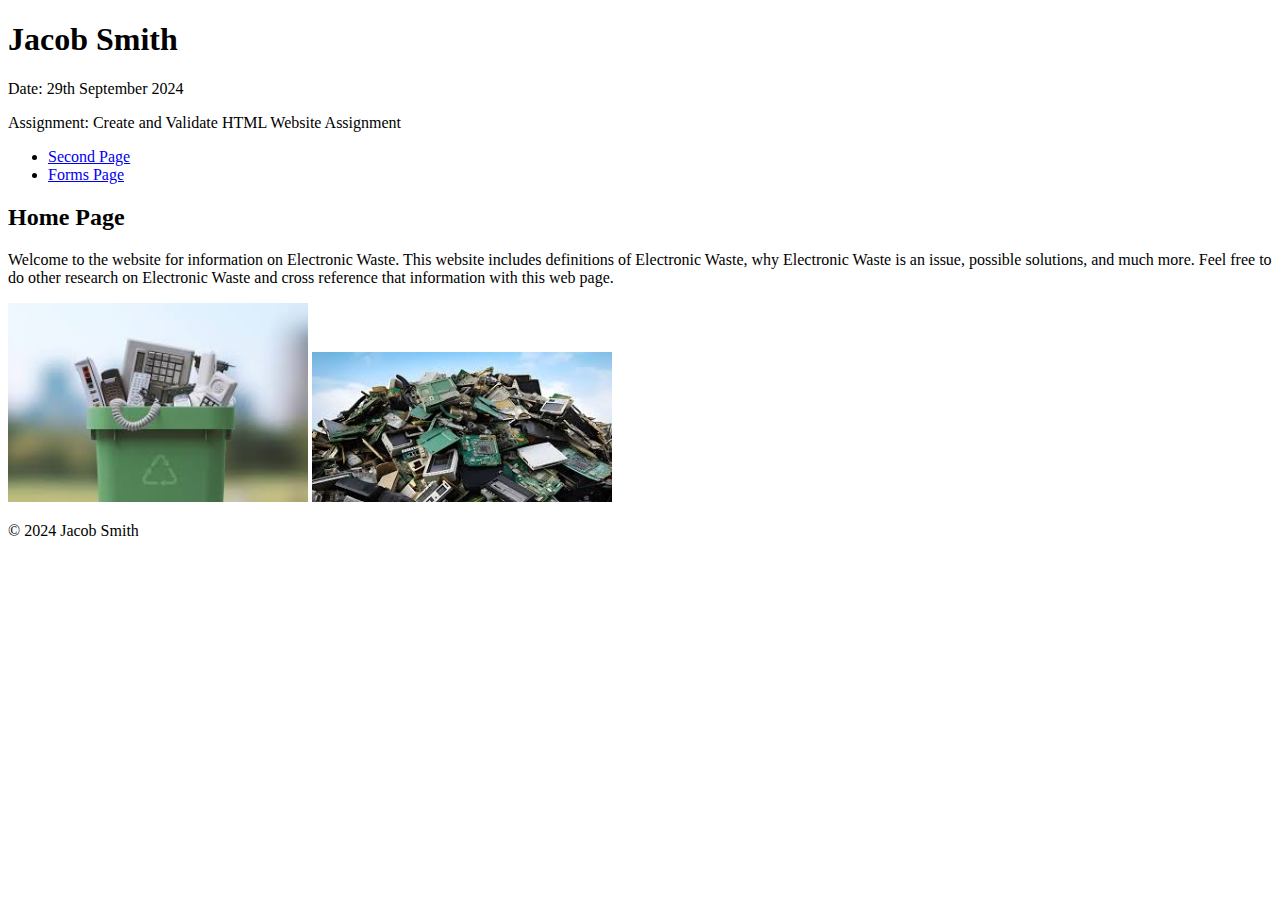
<file: index.html>
<!DOCTYPE html>
<html lang="en">
<head>
    <meta charset="UTF-8">
    <meta name="viewport" content="width=device-width, initial-scale=1.0">
    <meta http-equiv="X-UA-Compatible" content="IE=edge">
    <title>Electronic Waste - Home Page</title>
</head>
<body>
    <!-- Header section with name, date, and assignment title -->
    <header>
        <h1>Jacob Smith</h1>
        <p>Date: 29th September 2024</p>
        <p>Assignment: Create and Validate HTML Website Assignment</p>
    </header>
 <nav>
        <ul>
            <li><a href="second-page.html">Second Page</a></li>
            <li><a href="forms-page.html">Forms Page</a></li>
        </ul>
    </nav>
    <!-- Main content -->
    <main>
        <section>
            <h2>Home Page</h2>
            <p>Welcome to the website for information on Electronic Waste. This website includes definitions of Electronic Waste, why Electronic Waste is an issue, possible solutions, and much more. Feel free to do other research on Electronic Waste and cross reference that information with this web page.</p>
            
            <!-- Adding images of electronic waste -->
            <img src="recycle bin.jpg" alt="Recycle bin with electronic waste" width="300">
            <img src="laptop mountain.jpg" alt="Mountain of electronic waste" width="300">
        </section>
    </main>

    <!-- Footer -->
    <footer>
        <p>&copy; 2024 Jacob Smith</p>
    </footer>
</body>
</html>
</file>
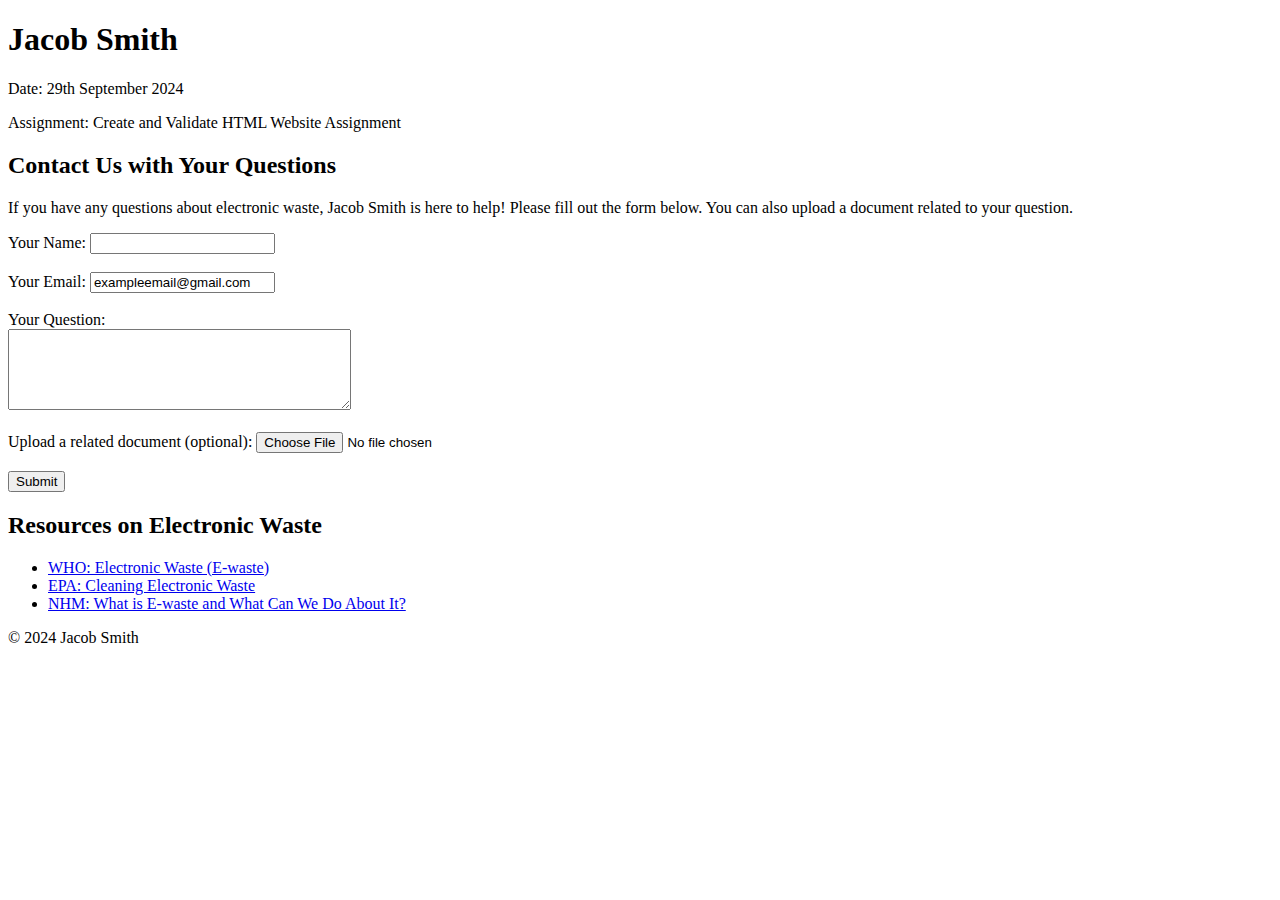
<file: forms-page.html>
<!DOCTYPE html>
<html lang="en">
<head>
    <meta charset="UTF-8">
    <meta name="viewport" content="width=device-width, initial-scale=1.0">
    <meta http-equiv="X-UA-Compatible" content="IE=edge">
    <title>Electronic Waste - Form Page</title>
</head>
<body>
    <!-- Header section with name, date, and assignment title -->
    <header>
        <h1>Jacob Smith</h1>
        <p>Date: 29th September 2024</p>
        <p>Assignment: Create and Validate HTML Website Assignment</p>
    </header>

    <!-- Main content -->
    <main>
        <section>
            <h2>Contact Us with Your Questions</h2>
            <p>If you have any questions about electronic waste, Jacob Smith is here to help! Please fill out the form below. You can also upload a document related to your question.</p>
            <form action="/submit-question" method="POST" enctype="multipart/form-data">
                <label for="name">Your Name:</label>
                <input type="text" id="name" name="name" value="" required><br><br>
                
                <label for="email">Your Email:</label>
                <input type="email" id="email" name="email" value="exampleemail@gmail.com" required><br><br>
                
                <label for="question">Your Question:</label><br>
                <textarea id="question" name="question" rows="5" cols="40" required></textarea><br><br>
                
                <label for="file">Upload a related document (optional):</label>
                <input type="file" id="file" name="file"><br><br>
                
                <button type="submit">Submit</button>
            </form>
        </section>
        
        <section>
            <h2>Resources on Electronic Waste</h2>
            <ul>
                <li><a href="https://www.who.int/news-room/fact-sheets/detail/electronic-waste-(e-waste)" target="_blank">WHO: Electronic Waste (E-waste)</a></li>
                <li><a href="https://www.epa.gov/international-cooperation/cleaning-electronic-waste-e-waste" target="_blank">EPA: Cleaning Electronic Waste</a></li>
                <li><a href="https://www.nhm.ac.uk/discover/what-is-ewaste-and-what-can-we-do-about-it.html" target="_blank">NHM: What is E-waste and What Can We Do About It?</a></li>
            </ul>
        </section>
    </main>

    <!-- Footer -->
    <footer>
        <p>&copy; 2024 Jacob Smith</p>
    </footer>
</body>
</html>
</file>
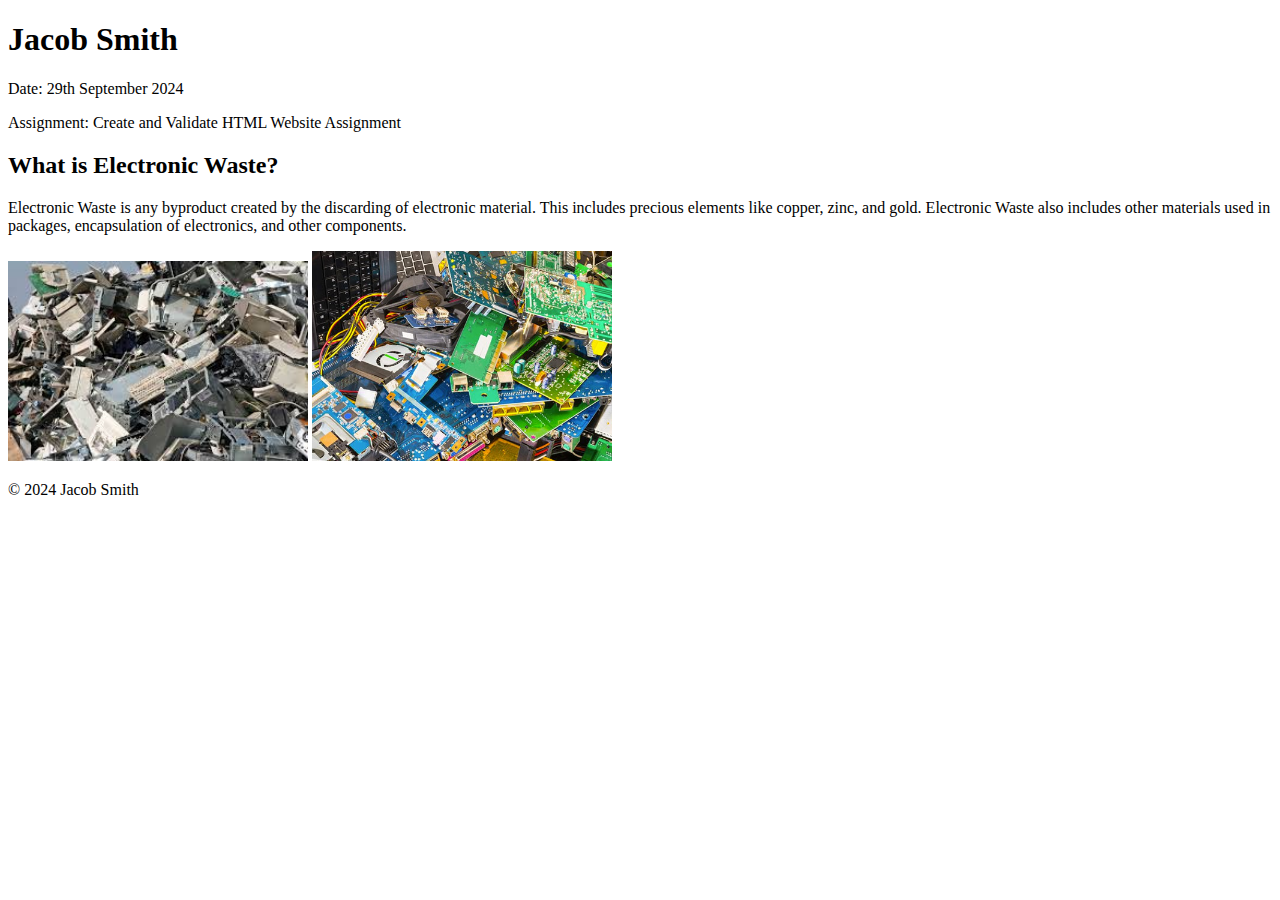
<file: second-page.html>
<!DOCTYPE html>
<html lang="en">
<head>
    <meta charset="UTF-8">
    <meta name="viewport" content="width=device-width, initial-scale=1.0">
    <meta http-equiv="X-UA-Compatible" content="IE=edge">
    <title>What is Electronic Waste?</title>
</head>
<body>
    <!-- Header section with name, date, and assignment title -->
    <header>
        <h1>Jacob Smith</h1>
        <p>Date: 29th September 2024</p>
        <p>Assignment: Create and Validate HTML Website Assignment</p>
    </header>

    <!-- Main content -->
    <main>
        <section>
            <h2>What is Electronic Waste?</h2>
            <p>Electronic Waste is any byproduct created by the discarding of electronic material. This includes precious elements like copper, zinc, and gold. Electronic Waste also includes other materials used in packages, encapsulation of electronics, and other components.</p>
            
            <!-- Adding images -->
            <img src="pile.jpg" alt="Pile of E-Waste" width="300">
            <img src="pic-ewaste.jpg" alt="E-Waste Components" width="300">
        </section>
    </main>

    <!-- Footer -->
    <footer>
        <p>&copy; 2024 Jacob Smith</p>
    </footer>
</body>
</html>
</file>
